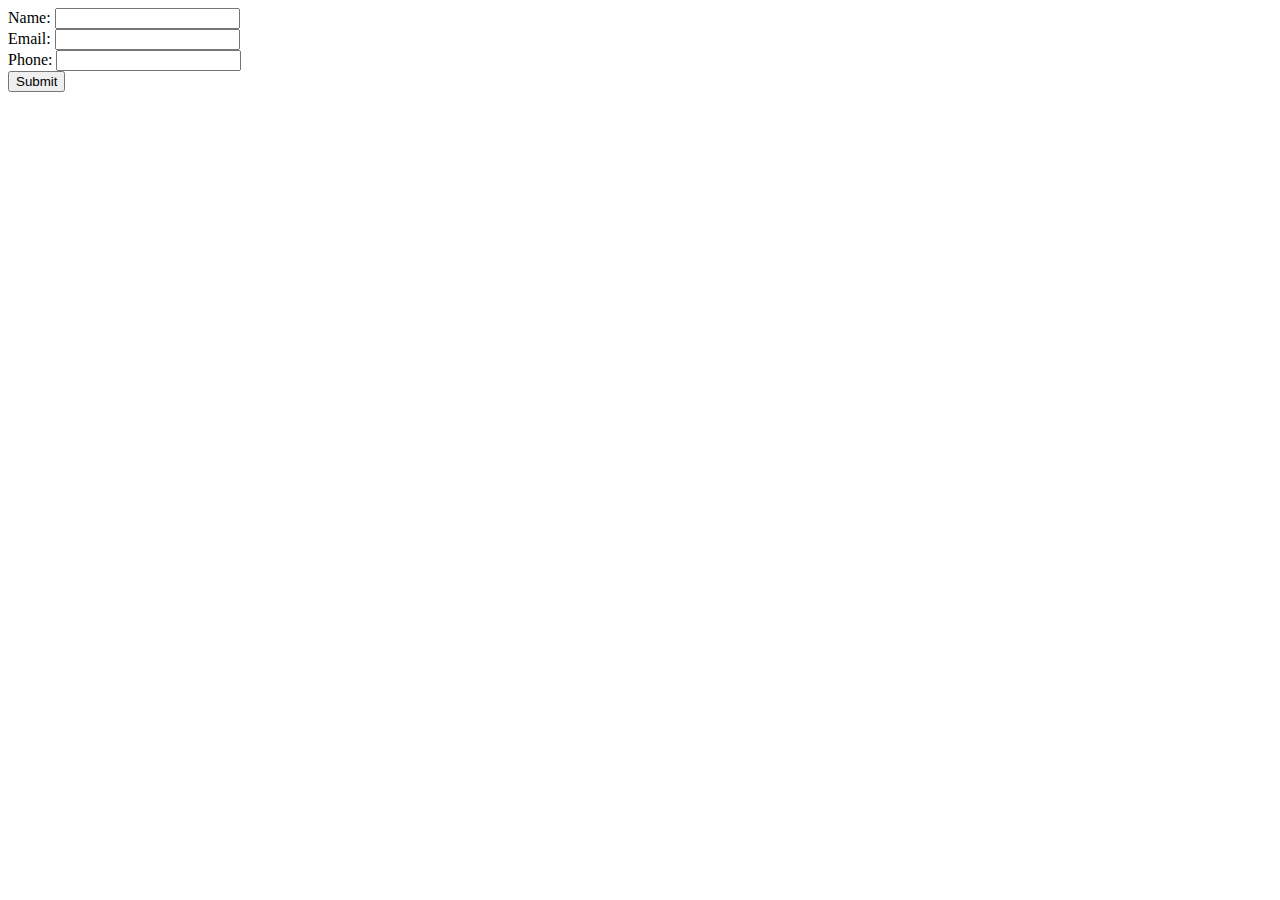
<file: 0710/75/index.html>
<!DOCTYPE html>
<html lang="en">
<head>
    <meta charset="UTF-8">
    <title>Title</title>
</head>
<body>
    <form method='post' action='register.php'>
        Name: <input type='text' name='name'><br>
        Email: <input type='email' name='email'><br>
        Phone: <input type='text' name='phone'><br>
        <input type='Submit'>
    </form>


</body>
</html>
</file>
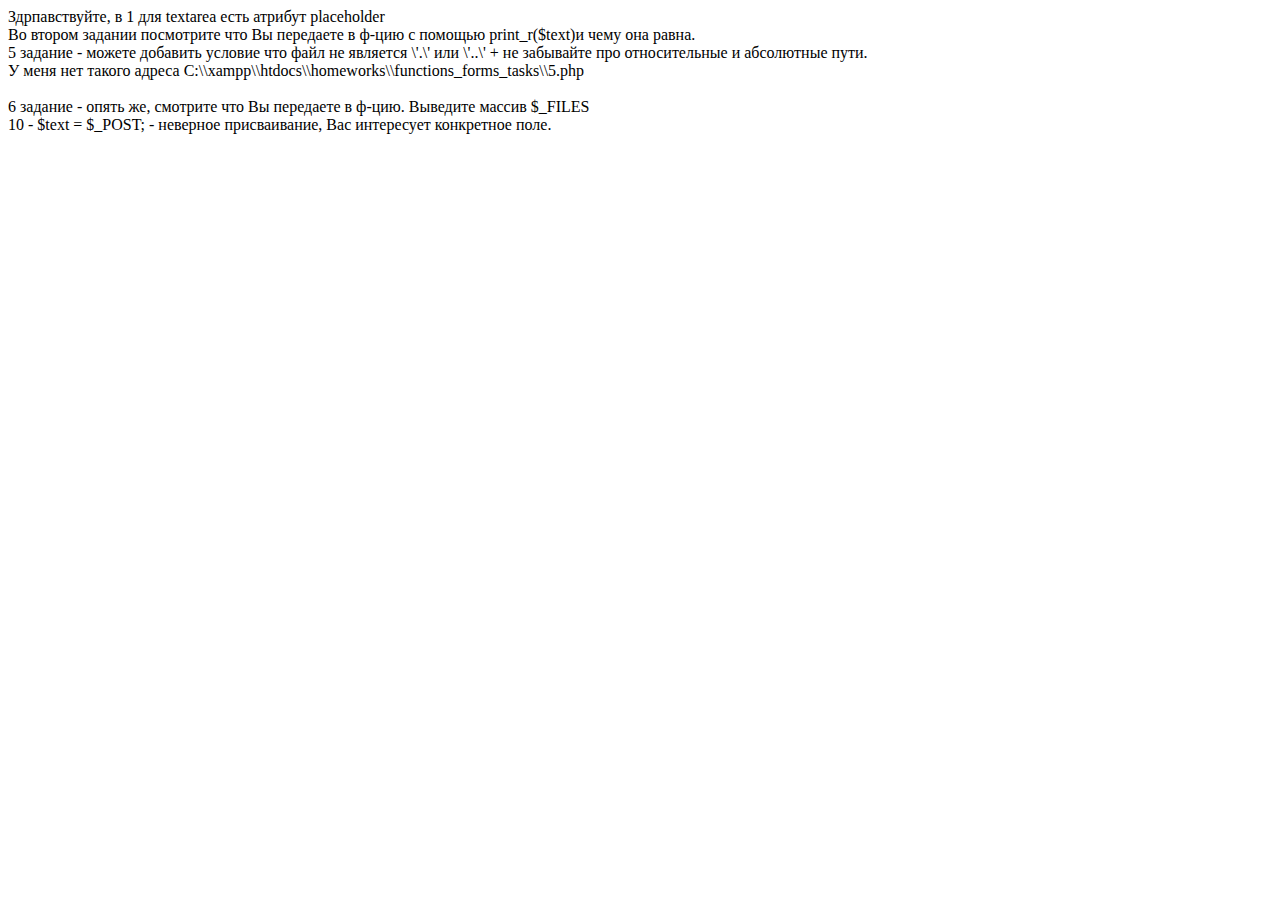
<file: functions_forms_tasks/Завдання.html>
<!DOCTYPE html>
<html lang="en">
<head>
    <meta charset="UTF-8">
    <title>Задачи по функциям и формам</title>
</head>
<body>
Здрпавствуйте, в 1 для textarea есть атрибут placeholder<br>
Во втором задании посмотрите что Вы передаете в ф-цию с помощью print_r($text)и чему она равна.<br>

5 задание - можете добавить условие что файл не является \'.\' или \'..\' + не забывайте про относительные и абсолютные пути. <br>
У меня нет такого адреса C:\\xampp\\htdocs\\homeworks\\functions_forms_tasks\\5.php<br>
<br>
6 задание - опять же, смотрите что Вы передаете в ф-цию. Выведите массив $_FILES
<br>
10 - $text = $_POST; - неверное присваивание, Вас интересует конкретное поле.
<br>


</body>
</html>
</file>
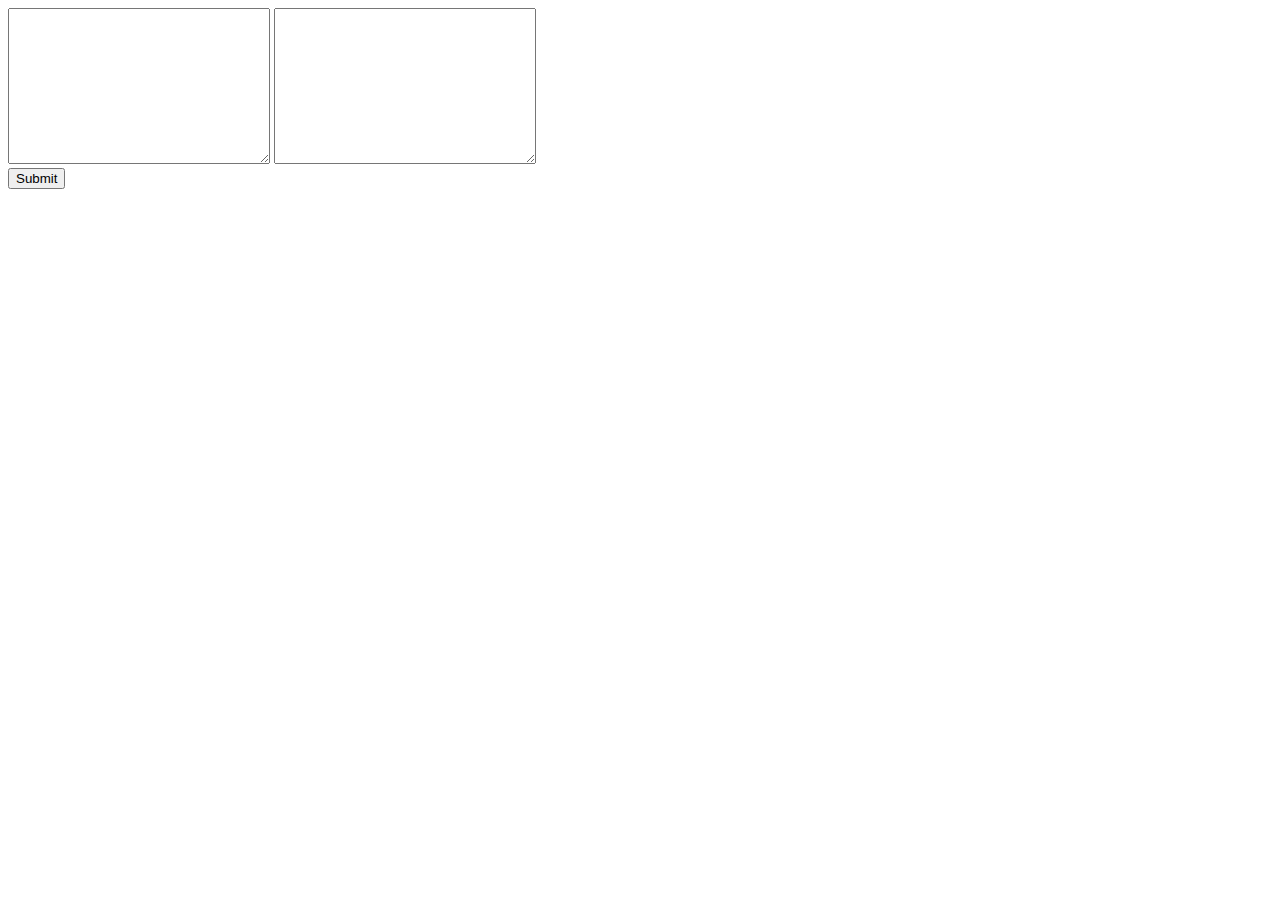
<file: functions_forms_tasks/12_10/1/1_l.html>
<!DOCTYPE html>
<html lang="en">
<head>
    <meta charset="UTF-8">
    <title>Задачи по функциям и формам</title>
</head>
<body>
<form action="1_l.php" method="post">
    <textarea type="text1" cols="30" rows="10"></textarea>
    <textarea type="text2" cols="30" rows="10"></textarea>
    <br>
    <input type="submit"/>
</form>
</body>
</html>
</file>
